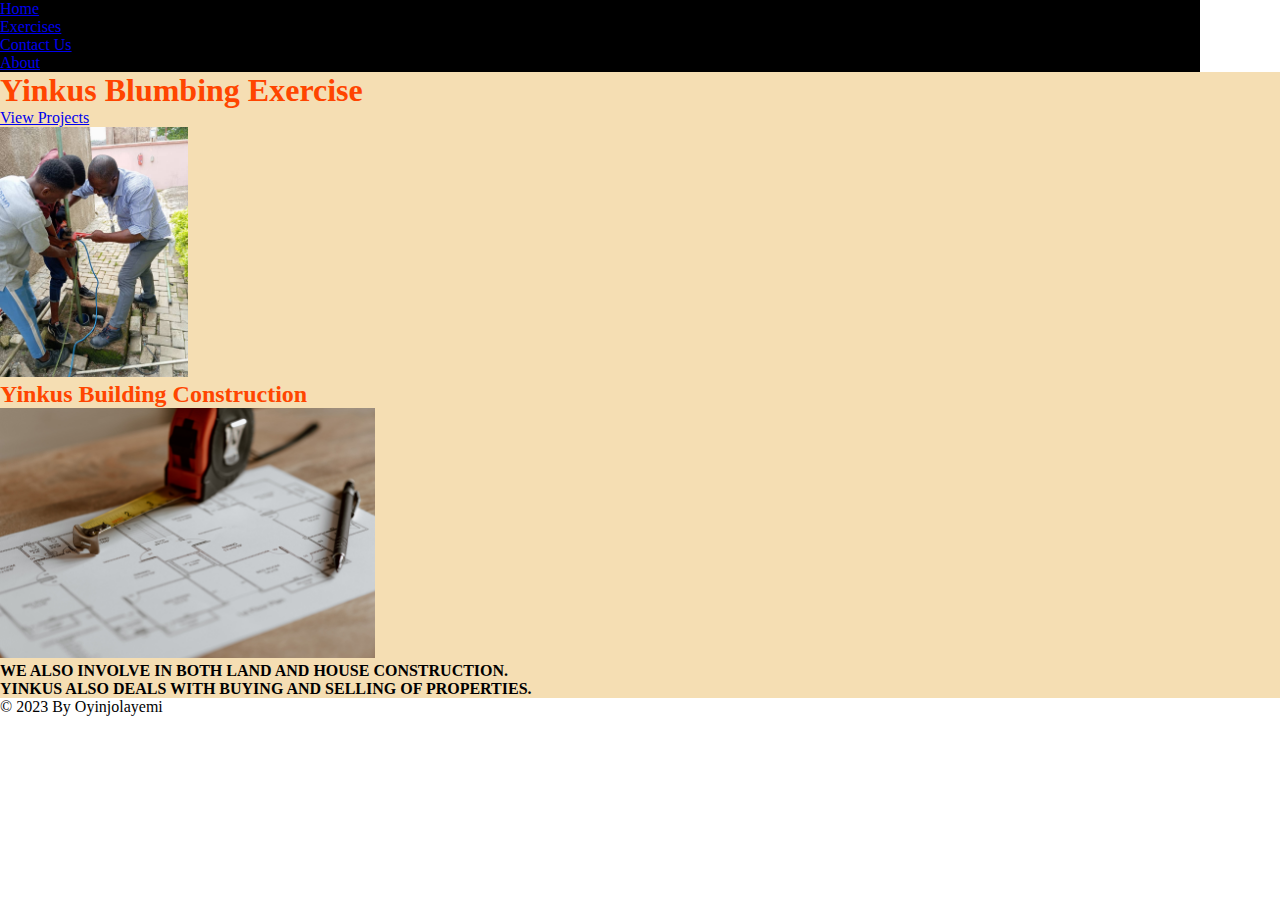
<file: index.html>
<!DOCTYPE html>
<html lang="en">
<head>
    <meta charset="UTF-8">
    <meta name="viewport" content="width=device-width, initial-scale=1.0">
    <title>Yinkus Construction | Home</title>
    <link rel="stylesheet" href="/main.css">
</head>
<body>
    <header>
        <nav class="case">
        <ul>
        <li><a href="#">Home</a></li> 
         <li><a href="./Pages/Exercises.html">Exercises</a></li>
         <li><a href="./Pages/contact us.html">Contact Us</a></li>   
         <li><a href="./Pages/About-Us.html">About</a></li>
        </ul>   
        </nav>
    </header>
        
            <h1 class="title">Yinkus Blumbing Exercise</h1>
            <div class="main">
                <p><a href="Pages/Exercises.html">View Projects</a></p>
            </div> 
        <p class="hero"><img src="images/IMG-20231030-WA0012.jpg" alt="activity" height="250"></p>
        <h2 class="class">Yinkus Building Construction</h2>
        <p class="script"><img src="/images/Building project.jpg" alt="Construction" height="250"></p>
        <div class="style"> <b>WE ALSO INVOLVE IN BOTH LAND AND HOUSE CONSTRUCTION.</b></div>
        <div class="page"> <b>YINKUS ALSO DEALS WITH BUYING AND SELLING OF PROPERTIES.</b></div>

   <footer>
    &copy; 2023 By Oyinjolayemi
   </footer>
</body>
</html>
</file>
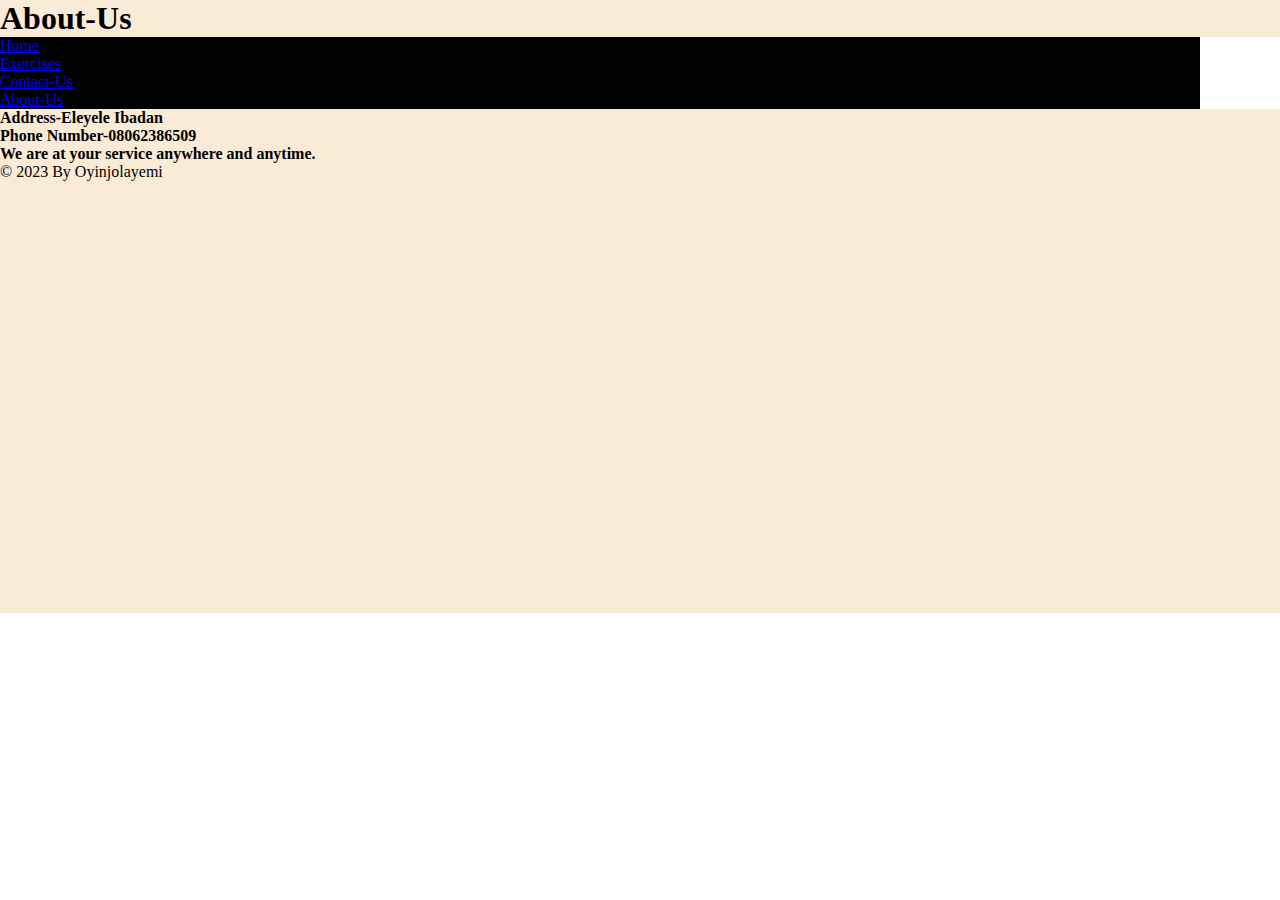
<file: Pages/About-Us.html>
<!DOCTYPE html>
<html lang="en">
<head>
    <meta charset="UTF-8">
    <meta name="viewport" content="width=device-width, initial-scale=1.0">
    <title>Yinkus Exercises | About-us</title>
    <link rel="stylesheet" href="/main.css">

</head>
<body>
    <header>
        <h1 class="about">About-Us</h1>
        <nav class="case">
            <a href="../index.html">Home</a> <br>
            <a href="./Exercises.html">Exercises</a> <br>
            <a href="./contact us.html">Contact-Us</a> <br>
            <a href="./About-Us.html">About-Us</a> <br>
        </nav>
    </header>
    <div class="div">
        <p> <b>Address-Eleyele Ibadan </b></p>
        <p> <b>Phone Number-08062386509 </b></p>
        <p> <b>We are at your service anywhere and anytime. </b></p>
    </div>
    <footer class="footer">
        &copy; 2023 By Oyinjolayemi
       </footer>
</body>
</html>
</file>
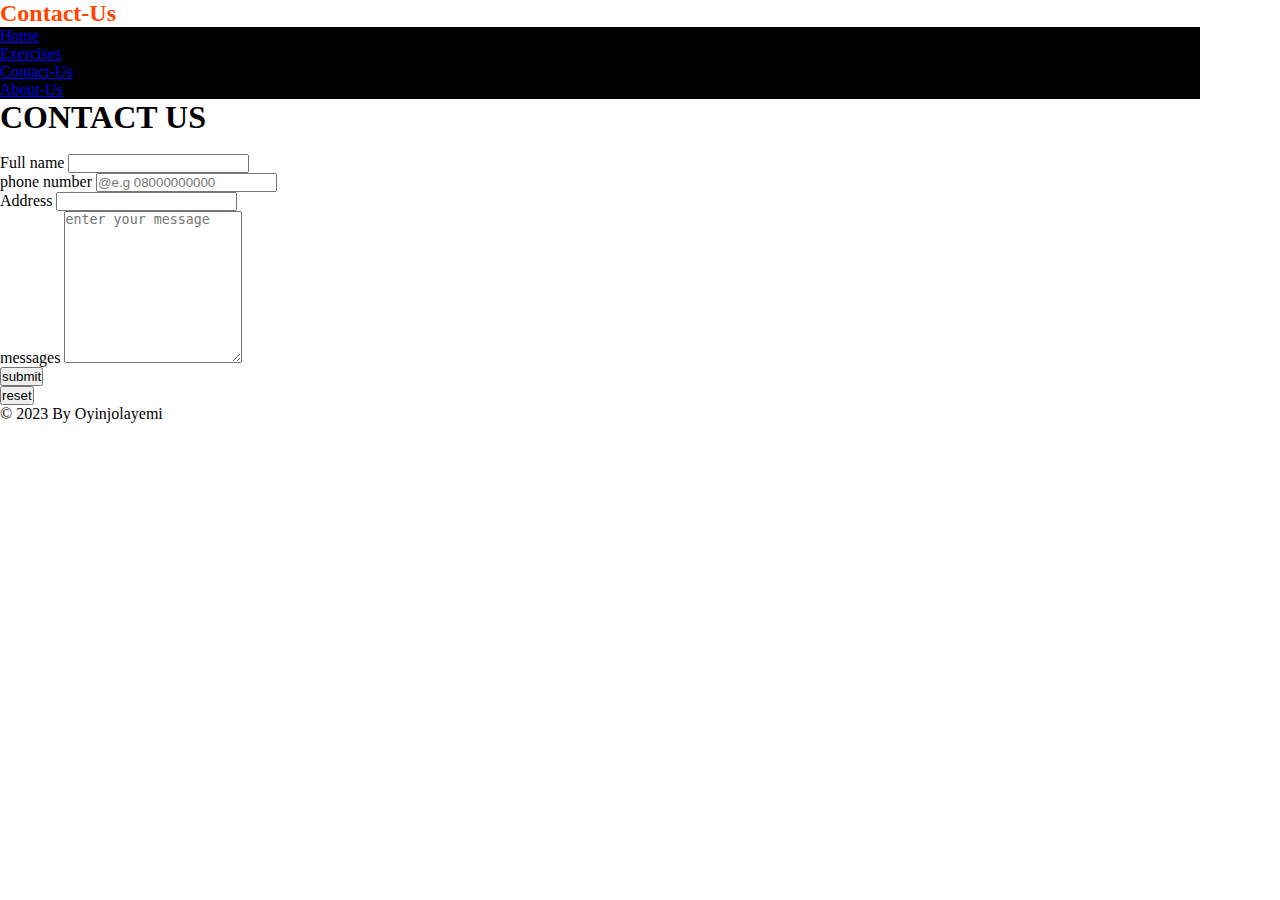
<file: Pages/contact us.html>
<!DOCTYPE html>
<html lang="en">
<head>
    <meta charset="UTF-8">
    <meta name="viewport" content="width=device-width, initial-scale=1.0">
    <title>Yinkus Exercises | Contact-Us</title>
    <link rel="stylesheet" href="/main.css">
</head>
<body>
    <header>
        <h2>Contact-Us</h2>
        <nav class="case">
            <a href="../index.html">Home</a> <br>
            <a href="./Exercises.html">Exercises</a> <br>
            <a href="./contact us.html">Contact-Us</a> <br>
            <a href="./About-Us.html">About-Us</a> <br>
        </nav>
    </header>
    <h1>CONTACT US</h1> <br>
    <form class="label">
        <label for="Full name">Full name</label>
        <input type="text" id="Full name" name="Full name" required> <br>
        <label for="number">phone number</label>
        <input type="phone number" id="tel" name="phone number" placeholder="@e.g 08000000000" required> <br>
        <label for="Address">Address</label>
        <input type="Address" id="Address" name="Address" required> <br>
        <label for="messages">messages</label>
        <textarea name="message" id="message" cols="20" rows="10" placeholder="enter your message" required></textarea> <br>
        <button type="submit">submit</button> <br>
        <button type="reset">reset</button> <br>
</form>
<footer>
    &copy; 2023 By Oyinjolayemi
   </footer>
</body>
</html>
</file>
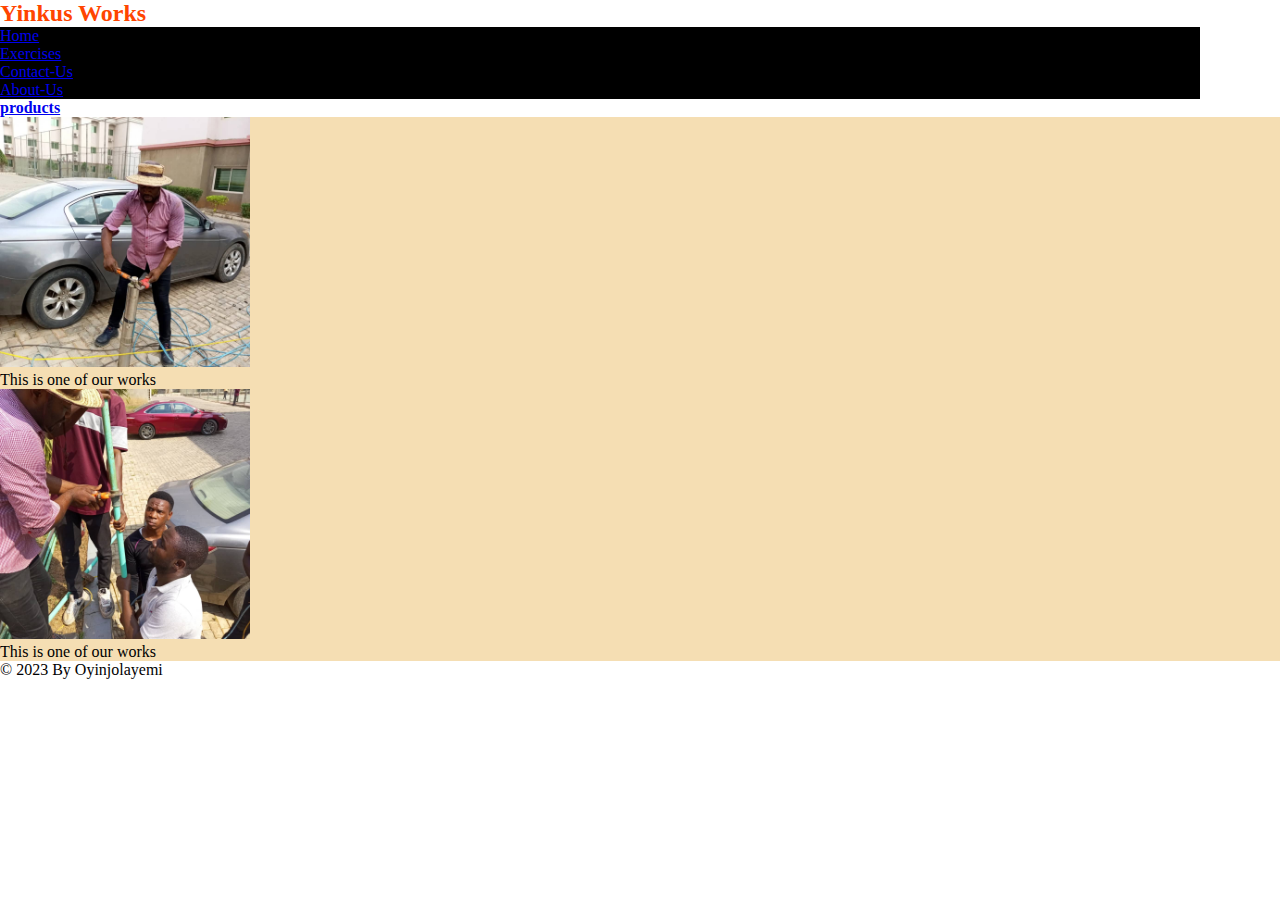
<file: Pages/Exercises.html>
<!DOCTYPE html>
<html lang="en">

<head>
    <meta charset="UTF-8">
    <meta name="viewport" content="width=device-width, initial-scale=1.0">
    <title>Yinkus Exercises | Exercises</title>
    <link rel="stylesheet" href="/main.css">
</head>

<body>
    <header>
        <h2>Yinkus Works </h2>
        <nav class="case">
            <a href="../index.html">Home</a> <br>
            <a href="./Exercises.html">Exercises</a> <br>
            <a href="./contact us.html">Contact-Us</a> <br>
            <a href="./About-Us.html">About-Us</a> <br>
        </nav>
    </header>
    <p> <b><a href="../index.html">products</a> </b></p>
    <section class="img">
        <img src="/images/IMG-20231030-WA0013.jpg" alt="Blumbing" height="250"> <br>
        <p>This is one of our works</p>
        <img src="/images/IMG-20231030-WA0014.jpg" alt="" height="250">
        <p>This is one of our works</p>
    </section>
    <footer>
        &copy; 2023 By Oyinjolayemi
    </footer>
</body>

</html>
</file>
<file: main.css>
* {
    margin: 0;
    padding: 0;
}

.title ,.hero ,.main ,.style ,.page ,.class ,.script {
    background-color: wheat;
}
.title {
    color: orangered;
}

h2 {
    color: orangered;
}

.style {
    color: black;
}

.page {
    color: black;
}
.label {
    color: black;
}
.case {
    color: black;
    background-color: black;
    width: 1200px;
    color: white;
}
.img {
    background-color: wheat;
}

.div {
    background-color: antiquewhite;
}
.footer {
    background-color: antiquewhite;
    height: 450px;
}

.about {
    background-color: antiquewhite;
}
</file>
